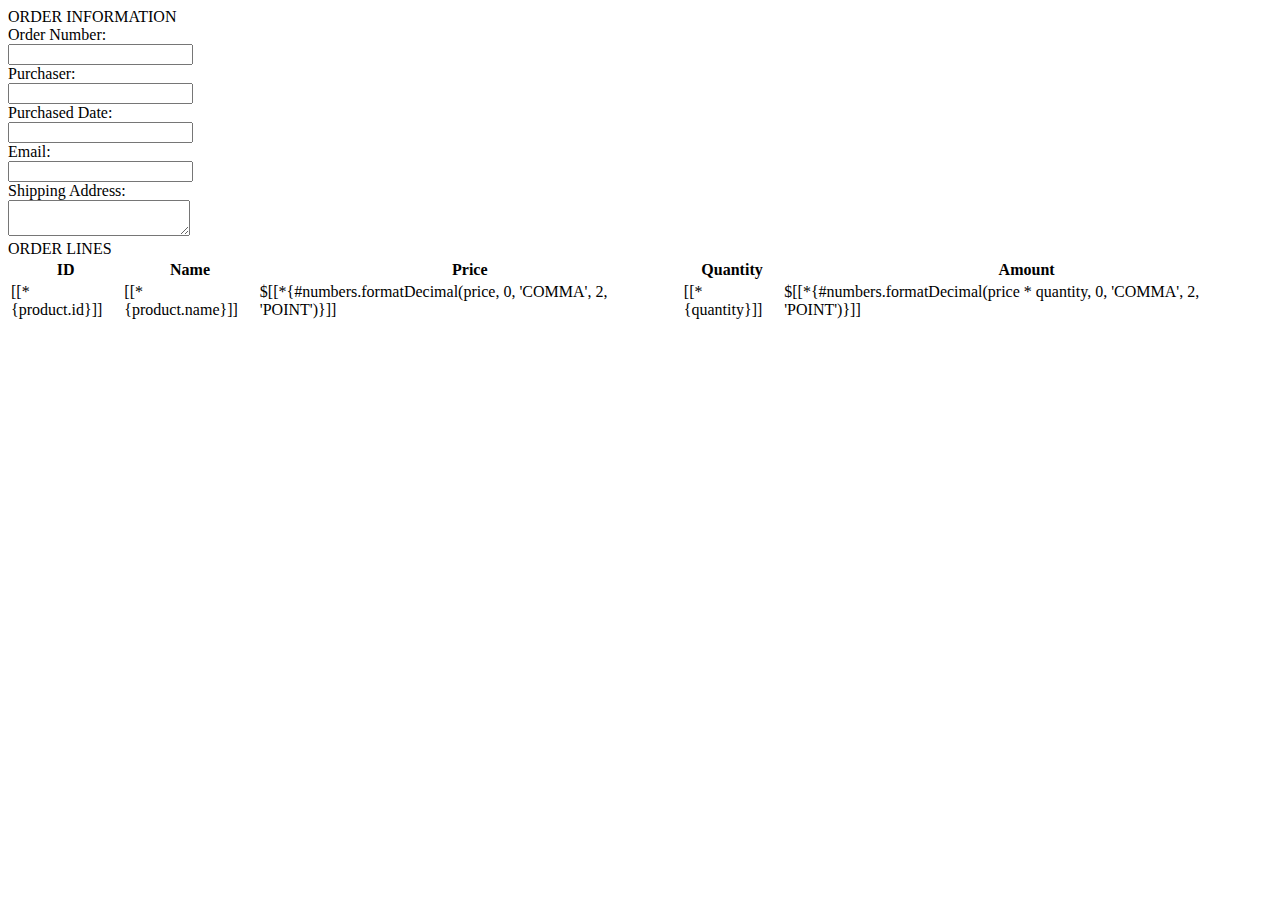
<file: thanhiShop/src/main/resources/templates/order/detail.html>
<!DOCTYPE html>
<html lang="en" xmlns:th="http://www.thymeleaf.org" th:replace="~{layout/index :: dynamic(~{::main})}">
<body>
    <main th:object="${order}">
        <div class="panel panel-primary">
            <div class="panel-heading">ORDER INFORMATION</div>
            <div class="panel-body">
                <div class="row">
                    <div class="form-group col-sm-4">
                        <div>Order Number:</div>
                        <input th:field="*{id}" class="form-control" readonly>
                    </div>
                    <div class="form-group col-sm-4">
                        <div>Purchaser:</div>
                        <input th:field="*{account.fullname}" class="form-control" readonly>
                    </div>
                    <div class="form-group col-sm-4">
                        <div>Purchased Date:</div>
                        <input th:field="*{createDate}" class="form-control" readonly>
                    </div>
                    <div class="form-group col-sm-4">
                        <div>Email:</div>
                        <input th:field="*{account.email}" class="form-control" readonly>
                    </div>
                </div>
                <div class="row">
                    <div class="form-group col-sm-12">
                        <div>Shipping Address:</div>
                        <textarea th:field="*{address}" class="form-control" readonly></textarea>
                    </div>
                </div>
            </div>
        </div>
        <div class="panel panel-primary">
            <div class="panel-heading">ORDER LINES</div>
            <table class="">
                <thead>
                <tr>
                    <th>ID</th>
                    <th>Name</th>
                    <th>Price</th>
                    <th>Quantity</th>
                    <th>Amount</th>
                </tr>
                </thead>
                <tbody>
                <tr th:each="detail: *{orderDetailList}" th:object="${detail}">
                    <td>[[*{product.id}]]</td>
                    <td>[[*{product.name}]]</td>
                    <td>$[[*{#numbers.formatDecimal(price, 0, 'COMMA', 2, 'POINT')}]]</td>
                    <td>[[*{quantity}]]</td>
                    <td>$[[*{#numbers.formatDecimal(price * quantity, 0, 'COMMA', 2, 'POINT')}]]</td>
                </tr>
                </tbody>
            </table>
        </div>
    </main>
</body>
</html>
</file>
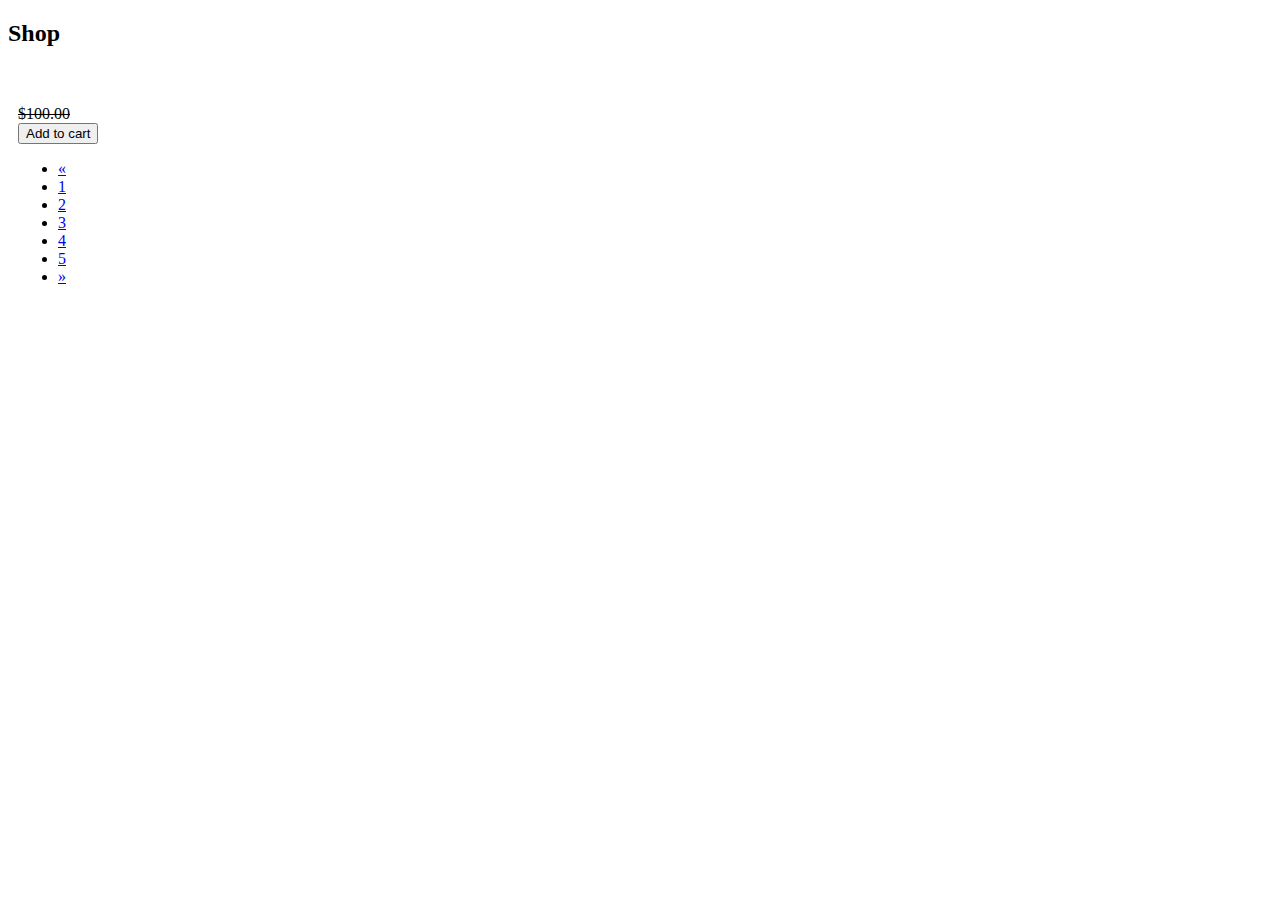
<file: thanhiShop/src/main/resources/templates/product/list-follow-category.html>
<!DOCTYPE html>
<html lang="en" xmlns:th="http://www.thymeleaf.org" th:replace="~{layout/index :: dynamic(~{::main})}">
<body>
<main>
    <div class="product-big-title-area">
        <div class="container">
            <div class="row">
                <div class="col-md-12">
                    <div class="product-bit-title text-center">
                        <h2>Shop</h2>
                    </div>
                </div>
            </div>
        </div>
    </div>

    <div class="row" style="margin: 10px">
        <div class="col-md-3">
            <div th:replace="/layout/_category"></div>
        </div>
        <div class="col-md-8">
            <div class="single-product-area">
                <div class="zigzag-bottom"></div>
                <div class="container">
                    <div class="row">
                        <div th:each="p: ${items}">
                            <div class="col-md-3 col-sm-6">
                                <div class="single-shop-product">
                                    <div class="product-upper">
                                        <img th:src="@{'/img/'+ ${p.image}}" alt="">
                                    </div>
                                    <h2><a th:href="'/product/detail?id=' + ${p.id}" th:text="${p.name}"></a></h2>
                                    <div class="product-carousel-price">
                                        <ins th:text="${p.sellPrice}"></ins>
                                        <del>$100.00</del>
                                    </div>

                                    <div class="product-option-shop">
                                        <button th:attr="ng-click=@{|cart.add(${p.id})|}" class="add_to_cart_button" data-quantity="1" data-product_sku="" data-product_id="70" rel="nofollow" >Add to cart</button>
                                    </div>
                                </div>
                            </div>
                        </div>
                    </div>

                    <div class="row">
                        <div class="col-md-12">
                            <div class="product-pagination text-center">
                                <nav>
                                    <ul class="pagination">
                                        <li>
                                            <a href="#" aria-label="Previous">
                                                <span aria-hidden="true">&laquo;</span>
                                            </a>
                                        </li>
                                        <li><a href="#">1</a></li>
                                        <li><a href="#">2</a></li>
                                        <li><a href="#">3</a></li>
                                        <li><a href="#">4</a></li>
                                        <li><a href="#">5</a></li>
                                        <li>
                                            <a href="#" aria-label="Next">
                                                <span aria-hidden="true">&raquo;</span>
                                            </a>
                                        </li>
                                    </ul>
                                </nav>
                            </div>
                        </div>
                    </div>
                </div>
            </div>
        </div>
    </div>
</main>
</body>
</html>
</file>
